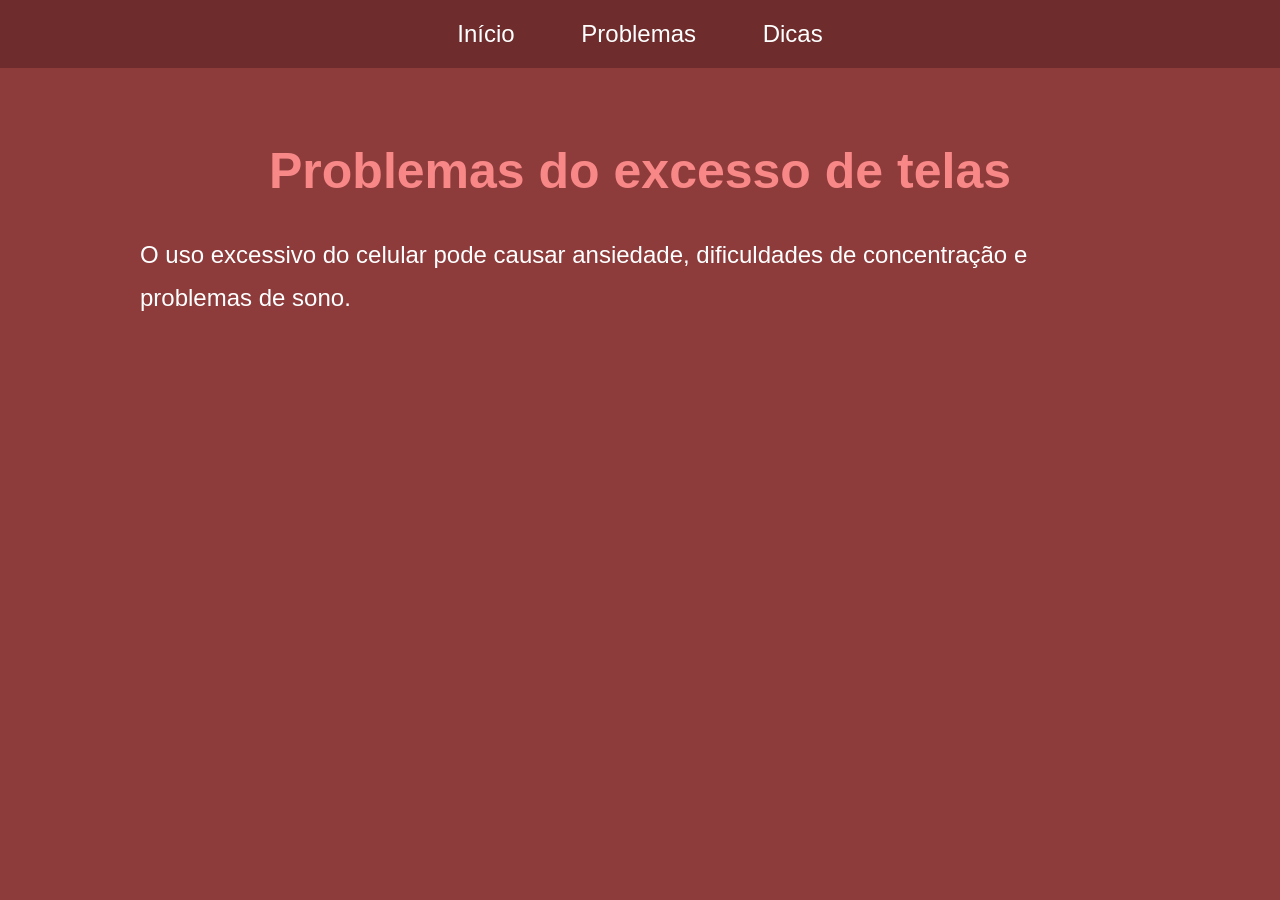
<file: problemas.html>
<!DOCTYPE html>
<html>
<head>
    <title>Problemas</title>
    <link rel="stylesheet" href="style.css">
</head>

<body>

<nav class="menu">
    <a href="index.html">Início</a>
    <a href="problemas.html">Problemas</a>
    <a href="dicas.html">Dicas</a>
</nav>

<div class="container">

<h1>Problemas do excesso de telas</h1>

<p>
O uso excessivo do celular pode causar
ansiedade, dificuldades de concentração
e problemas de sono.
</p>

</div>

</body>
</html>
</file>
<file: style.css>
body{
    font-family: Arial, sans-serif;
    font-size: 24px;
    background-color: #8d3b3b;
    color: white;
    margin: 0;
}

.container{
    max-width: 1000px;
    margin: auto;
    padding: 40px;
}

/* MENU */

.menu{
    background-color: #6e2c2c;
    padding: 20px;
    text-align: center;
}

.menu a{
    color: white;
    text-decoration: none;
    margin: 10px;
    padding: 12px 20px;
    border-radius: 12px;

    transition: 0.3s;
}

.menu a:hover{
    background-color: #f88787;
    color: black;

    transform: scale(1.1);

    box-shadow: 0px 0px 15px #ffb3b3;
}

/* TITULOS */

h1{
    color: #f88787;
    font-size: 50px;
    text-align: center;

    animation: color-change 3s infinite;
}

@keyframes color-change{

0%{ color:#f88787; }

50%{ color:red; }

100%{ color:#f88787; }

}

h2{
    color: #f87474;
}

/* PARAGRAFOS */

p{
    line-height: 1.8;
}

/* IMAGEM */

img{
    width: 100%;
    border-radius: 20px;

    transition: 0.4s;
}

img:hover{
    transform: scale(1.02);

    box-shadow: 0px 0px 20px #ffaaaa;
}

/* CAIXA */

.caixa-info{
    background-color: #743232;

    padding: 25px;

    border-radius: 20px;

    margin-top: 30px;
}

/* WIDGET */

.widget{
    background-color: #6e2c2c;

    padding: 30px;

    border-radius: 20px;

    margin-top: 40px;

    text-align: center;
}

button{
    background-color: #f88787;

    border: none;

    padding: 15px 25px;

    border-radius: 12px;

    cursor: pointer;

    font-size: 20px;

    transition: 0.3s;
}

button:hover{
    transform: scale(1.1);

    background-color: white;
}
.widget{
    background: linear-gradient(145deg, #6e2c2c, #8d3b3b);

    padding: 30px;

    border-radius: 20px;

    margin-top: 40px;

    text-align: center;

    box-shadow: 0px 0px 20px rgba(0,0,0,0.4);
}
</file>
